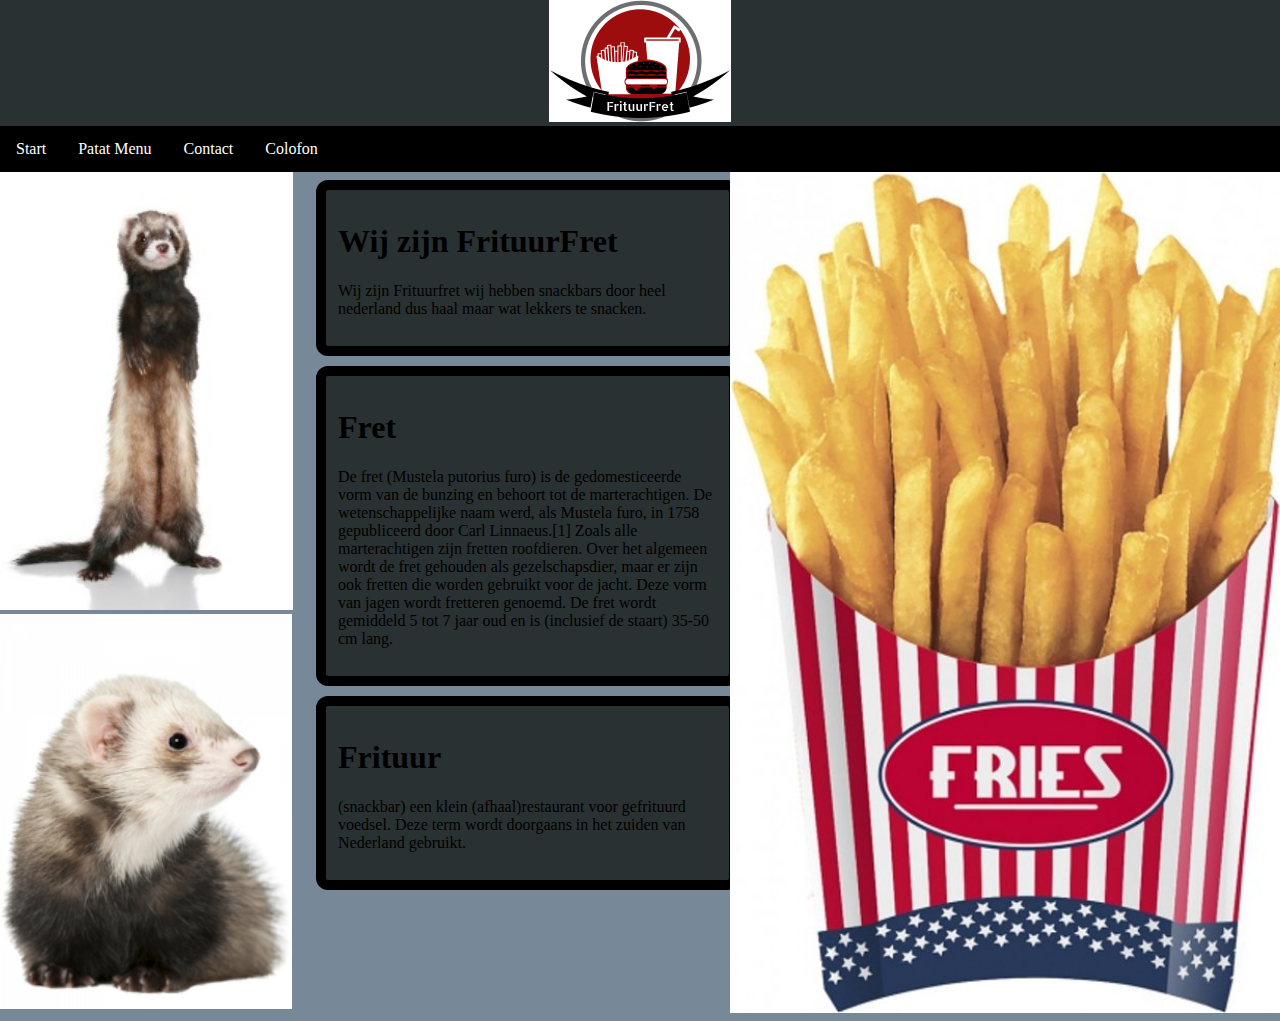
<file: index.html>
<!DOCTYPE html>
<html>
<head>
<title>Snackbar FrituurFret</title>
<link rel="stylesheet" type="text/css" href="design.css"/>
</head>
<body>
<div id="balk">
<img src="FrituurFret.jpg" alt="Frituurfred">

    <ul>
      <li><a href="index.html">Start</a></li>
      <li><a href="patat.html">Patat Menu</a></li>
      <li><a href="contact.html">Contact</a></li>
      <li><a href="colofon.html">Colofon</a></li>
    </ul>
</div>

<div id="container">

  <div id="plaatje2">
    <img src="fret.jpg" alt="Fret" style="width:auto;height:440px;">
    <img src="fret2.jpg" alt="Fret2" style="width:auto;height:395px;">
  </div>
    <div id="menu">
    </div>

    <div id="bericht">
        <div class="tekst">
            <h1>Wij zijn FrituurFret</h1>
            <p>Wij zijn Frituurfret wij hebben snackbars door heel nederland dus haal maar wat lekkers te snacken.</p>
        </div>
        <div class="tekst">
            <h1>Fret</h1>
            <p>De fret (Mustela putorius furo) is de gedomesticeerde vorm van de bunzing en behoort tot de marterachtigen. De wetenschappelijke naam werd, als Mustela furo, in 1758 gepubliceerd door Carl Linnaeus.[1] Zoals alle marterachtigen zijn fretten roofdieren. Over het algemeen wordt de fret gehouden als gezelschapsdier, maar er zijn ook fretten die worden gebruikt voor de jacht. Deze vorm van jagen wordt fretteren genoemd. De fret wordt gemiddeld 5 tot 7 jaar oud en is (inclusief de staart) 35-50 cm lang.</p>
        </div>
        <div class="tekst">
            <h1>Frituur</h1>
            <p>(snackbar) een klein (afhaal)restaurant voor gefrituurd voedsel. Deze term wordt doorgaans in het zuiden van Nederland gebruikt.</p>
        </div>
    </div>

    <div id="plaatje">
    <img src="patat2.jpg" alt="patat">
    </div>


</div>
</body>
</html>
</file>
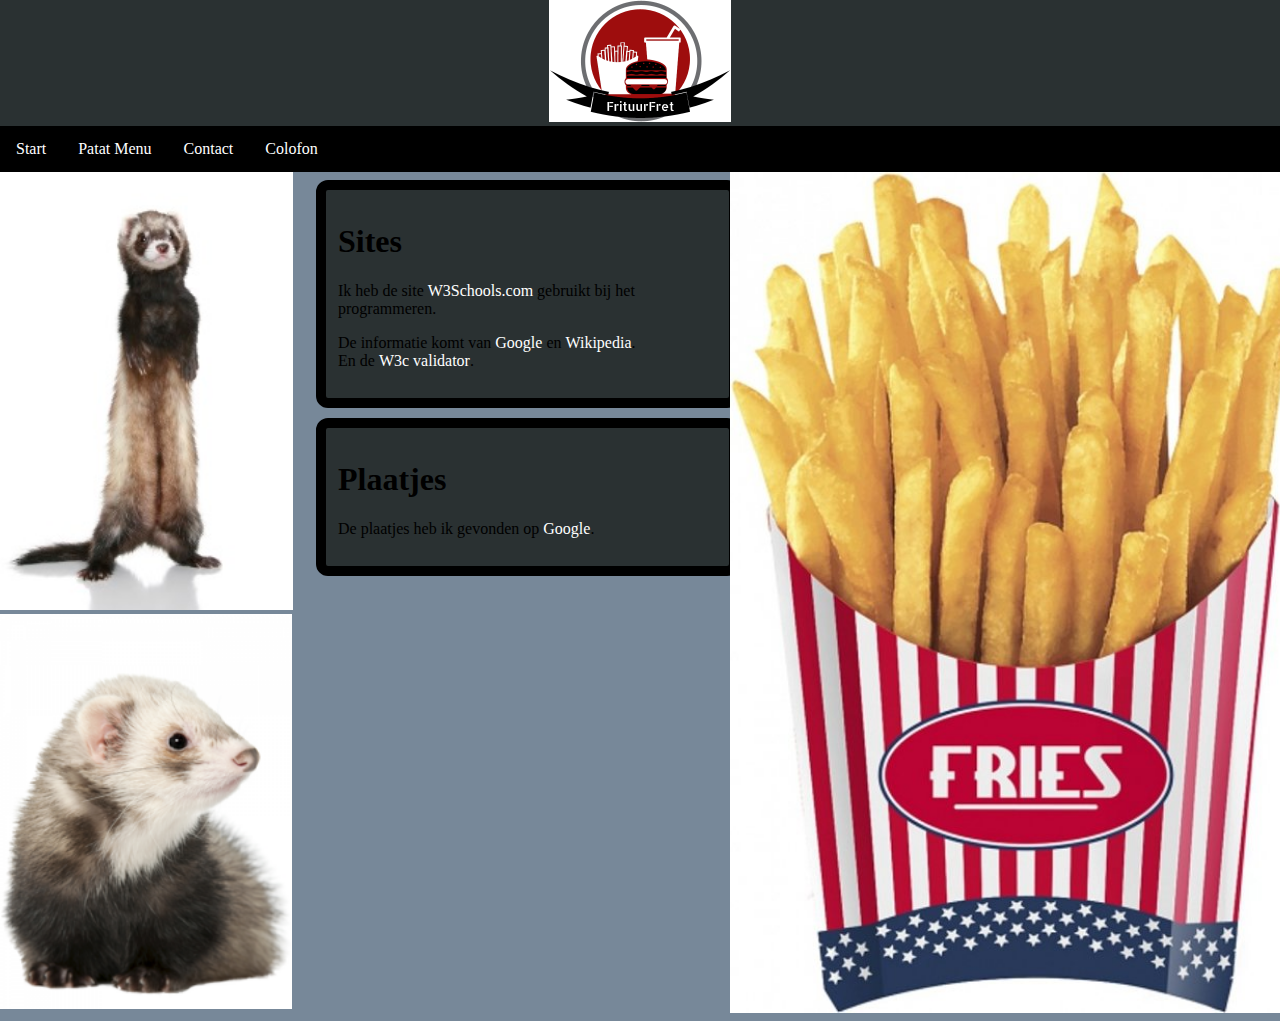
<file: colofon.html>
<!DOCTYPE html>
<html>
<head>
<title>Snackbar FrituurFret</title>
<link rel="stylesheet" type="text/css" href="design.css"/>
</head>
<body>
<div id="balk">
<img src="FrituurFret.jpg" alt="Frituurfred">

    <ul>
      <li><a href="index.html">Start</a></li>
      <li><a href="patat.html">Patat Menu</a></li>
      <li><a href="contact.html">Contact</a></li>
      <li><a href="colofon.html">Colofon</a></li>
    </ul>
</div>

<div id="container">
 
  <div id="plaatje2">
    <img src="fret.jpg" alt="Fret" style="width:auto;height:440px;">
    <img src="fret2.jpg" alt="Fret2" style="width:auto;height:395px;">
  </div>
    <div id="menu">
    </div>

    <div id="bericht">
        <div class="tekst">
            <h1>Sites</h1>
            <p>Ik heb de site <a href="https://www.w3schools.com/">W3Schools.com</a> gebruikt bij het programmeren.</p>
            <p>De informatie komt van <a href="https://www.google.com/">Google</a> en <a href="https://www.wikipedia.org/">Wikipedia</a>.<br>En de <a href="https://validator.w3.org/nu/?doc=https%3A%2F%2F154493.github.io%2Fhoi%2F.%2F">W3c validator</a>.</p>
        </div>
        <div class="tekst">
            <h1>Plaatjes</h1>
            <p>De plaatjes heb ik gevonden op <a href="https://www.google.com/">Google</a>.</p>
        </div>

    </div>

    <div id="plaatje">
    <img src="patat2.jpg" alt="Patat">
    </div>

</div>

</body>
</html>
</file>
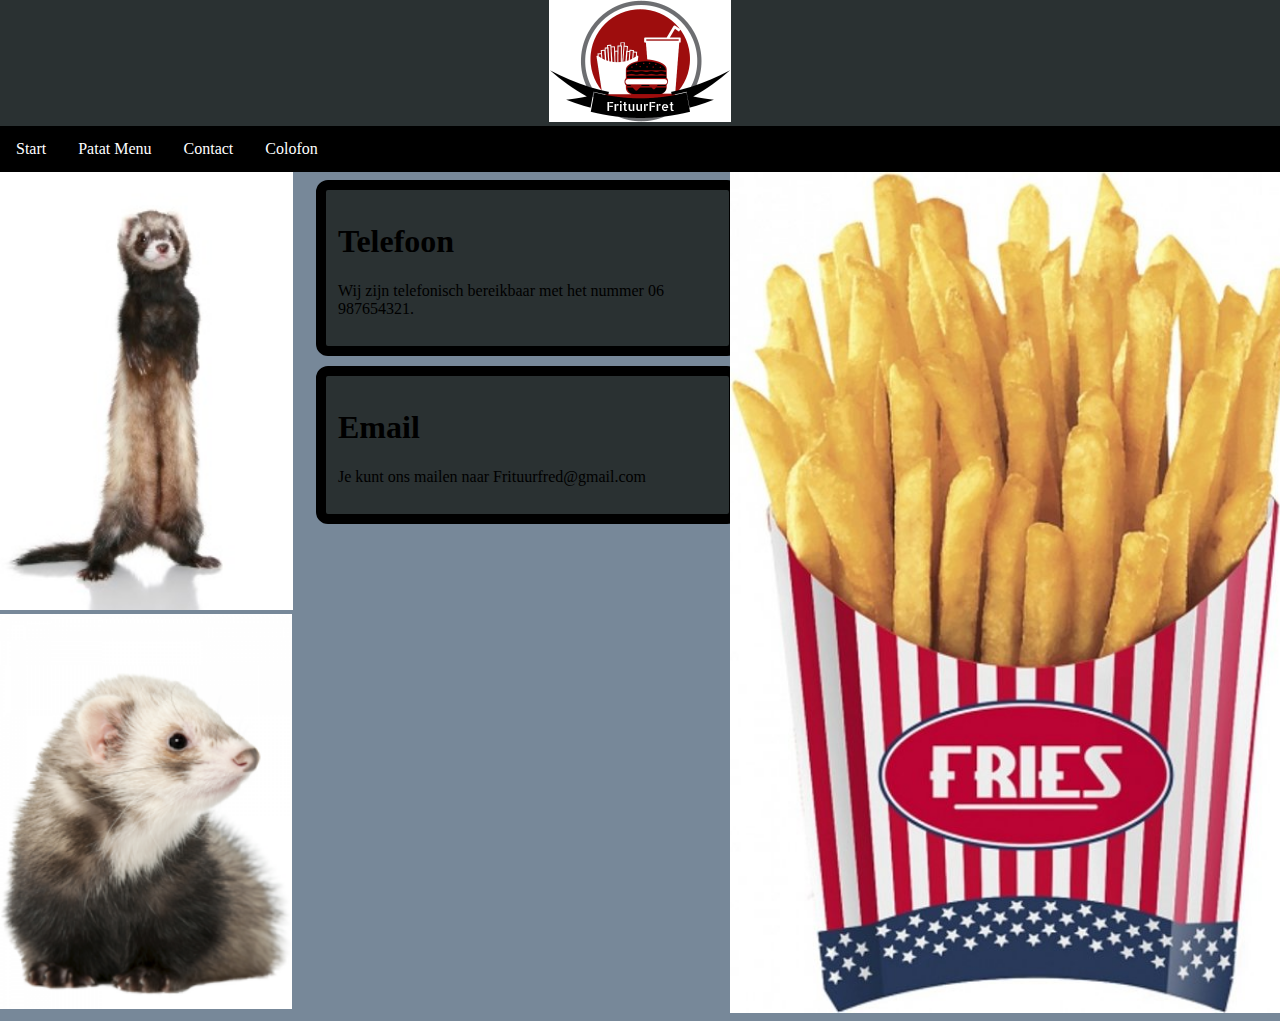
<file: contact.html>
<!DOCTYPE html>
<html>
<head>
<title>Snackbar FrituurFret</title>
<link rel="stylesheet" type="text/css" href="design.css"/>
</head>
<body>
<div id="balk">
<img src="FrituurFret.jpg" alt="Frituurfred">

    <ul>
      <li><a href="index.html">Start</a></li>
      <li><a href="patat.html">Patat Menu</a></li>
      <li><a href="contact.html">Contact</a></li>
      <li><a href="colofon.html">Colofon</a></li>
    </ul>
</div>

<div id="container">
 
  <div id="plaatje2">
    <img src="fret.jpg" alt="Fret" style="width:auto;height:440px;">
    <img src="fret2.jpg" alt="Fret2" style="width:auto;height:395px;">
  </div>
    <div id="menu">
    </div>

    <div id="bericht">
        <div class="tekst">
            <h1>Telefoon</h1>
            <p>Wij zijn telefonisch bereikbaar met het nummer 06 987654321.</p>
        </div>
        <div class="tekst">
            <h1>Email</h1>
            <p>Je kunt ons mailen naar Frituurfred@gmail.com</p>
        </div>        
    </div>

    <div id="plaatje">
    <img src="patat2.jpg" alt="Patat">
    </div>

</div>

</body>
</html>
</file>
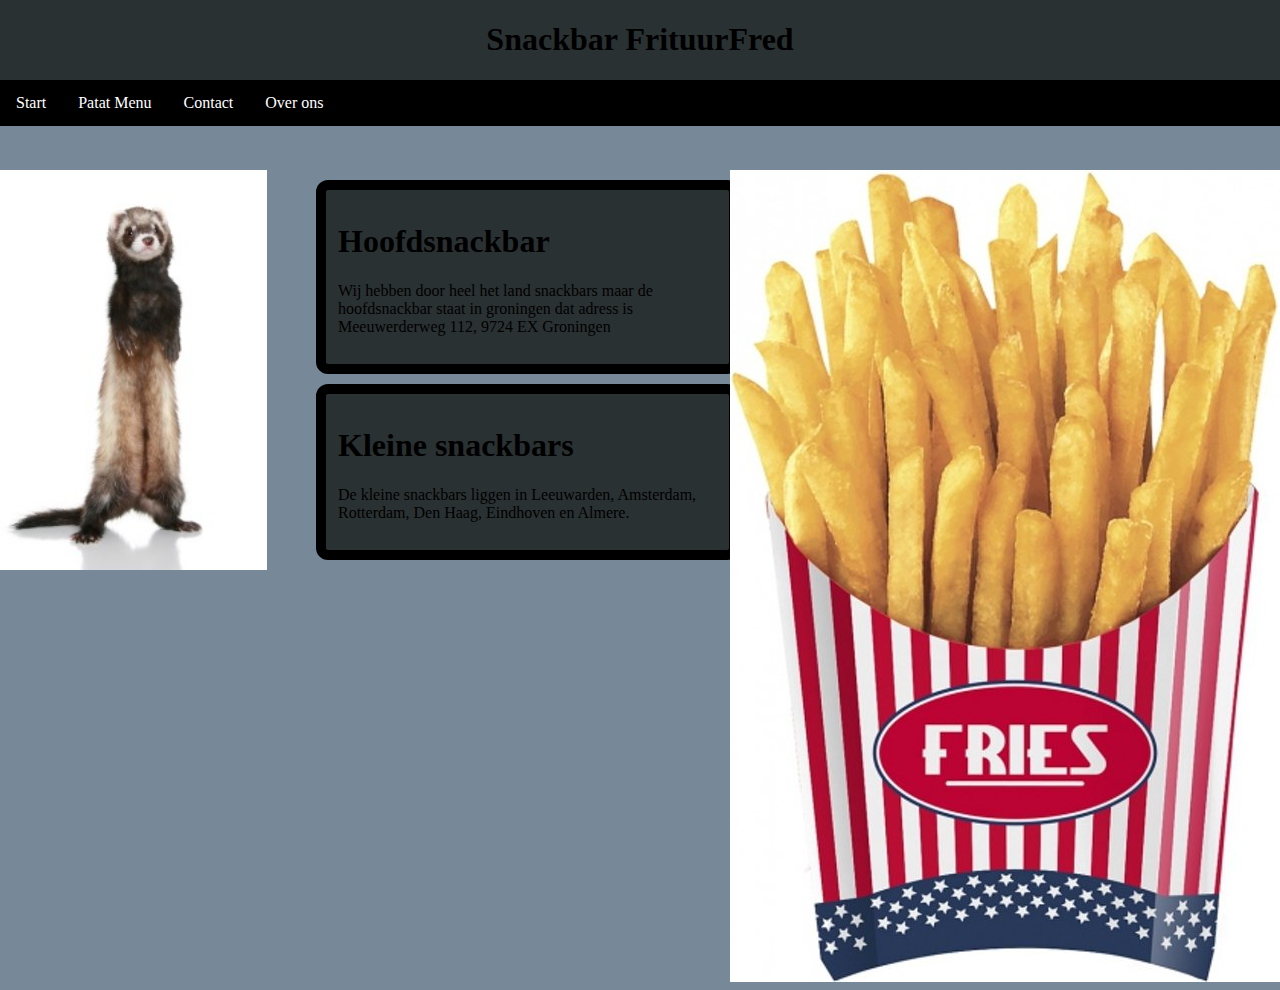
<file: over.html>
<!DOCTYPE html>
<html>
<head>
<title>Snackbar FrituurFred</title>
<link rel="stylesheet" type="text/css" href="design.css"/>
</head>
<body>
<div id="balk">
<h1>Snackbar FrituurFred</h1>

    <ul>
      <li><a href="index.html">Start</a></li>
      <li><a href="patat.html">Patat Menu</a></li>
      <li><a href="contact.html">Contact</a></li>
      <li><a href="over.html">Over ons</a></li>
    </ul>
</div>

<div id="container">
 
  <div id="plaatje2">
    <img src="fret.jpg" style="width:auto;height:400px;";>
  </div>
    <div id="menu">
    </div>

    <div id="bericht">
        <div class="tekst";>
            <h1>Hoofdsnackbar</h1>
            <p>Wij hebben door heel het land snackbars maar de hoofdsnackbar staat in groningen dat adress is Meeuwerderweg 112, 9724 EX Groningen</p>
        </div>
        <div class="tekst";>
            <h1>Kleine snackbars</h1>
            <p>De kleine snackbars liggen in Leeuwarden, Amsterdam, Rotterdam, Den Haag, Eindhoven en Almere.</p>
        </div>

    </div>

    <div id="plaatje">
    <img src="patat2.jpg">
    </div>

</div>

</body>
</html>
</file>
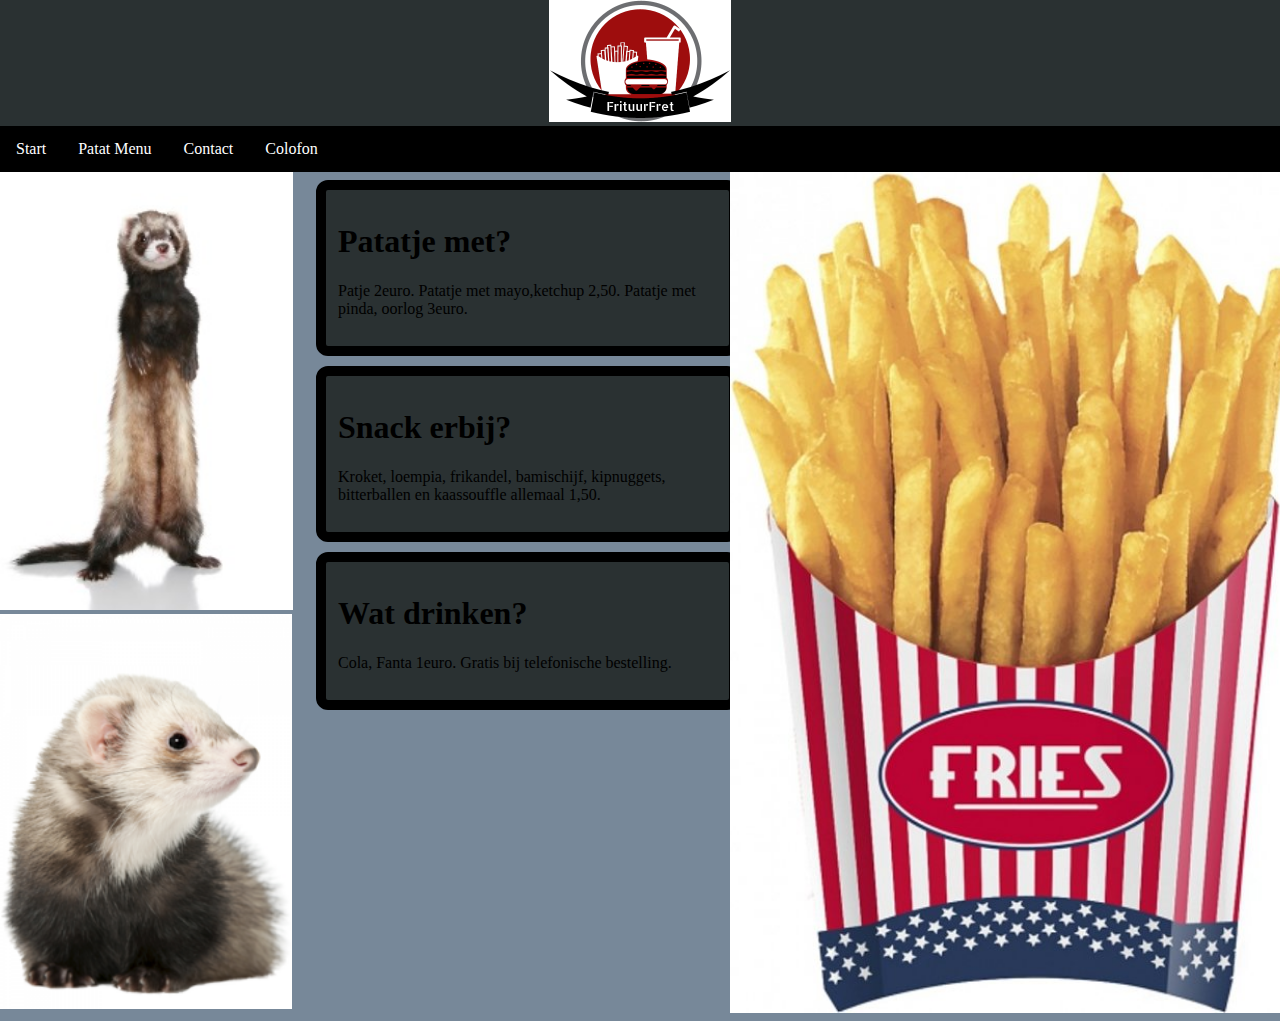
<file: patat.html>
<!DOCTYPE html>
<html>
<head>
<title>Snackbar FrituurFret</title>
<link rel="stylesheet" type="text/css" href="design.css"/>
</head>
<body>
<div id="balk">
<img src="FrituurFret.jpg" alt="FrituurFret">

    <ul>
      <li><a href="index.html">Start</a></li>
      <li><a href="patat.html">Patat Menu</a></li>
      <li><a href="contact.html">Contact</a></li>
      <li><a href="colofon.html">Colofon</a></li>
    </ul>
</div>

<div id="container">
 
  <div id="plaatje2">
    <img src="fret.jpg" alt="Fret" style="width:auto;height:440px;">
    <img src="fret2.jpg" alt="fret2" style="width:auto;height:395px;">
  </div>
    <div id="menu">
    </div>

    <div id="bericht">
        <div class="tekst">
            <h1>Patatje met?</h1>
            <p>Patje 2euro. Patatje met mayo,ketchup 2,50. Patatje met pinda, oorlog 3euro.</p>
        </div>
         <div class="tekst">
            <h1>Snack erbij?</h1>
            <p>Kroket, loempia, frikandel, bamischijf, kipnuggets, bitterballen en kaassouffle allemaal 1,50.</p>
         </div>
        <div class="tekst">
            <h1>Wat drinken?</h1>
            <p>Cola, Fanta 1euro. Gratis bij telefonische bestelling.</p>
        </div>
    </div>

    <div id="plaatje">
    <img src="patat2.jpg" alt="Patat">
    </div>

</div>

</body>
</html>
</file>
<file: design.css>
body{
    background-color: lightslategrey;
    margin-left: 0px;
    margin-right: 0px;
    margin-top: 170px;
}
#balk {
    background-color: rgb(42, 49, 50);
    text-align: center;
    position: fixed;
    top: 0px;
    width: 100%; 
}

.h1{
    font-size: 23px;
}

.h2{
  font-size: 6px;
}

ul {
  list-style-type: none;
  margin: 0;
  padding: 0;
  overflow: hidden;
  background-color: black;
}

li {
  float: left;
}

li a {
  display: block;
  color: white;
  text-align: center;
  padding: 14px 16px;
  text-decoration: none;
}


#container {
    display: flex;
    margin-top: 120px;
}

#bericht {
    width: 100%;
    height: 100%;
}
#plaatje {
    display: flex;
}
#plaatje2 {
    width: 20%;
    height: 100%;
    margin-bottom: 0px;
}
.tekst {
    background-color: rgb(42, 49, 50);
    border: 10px solid black;
    border-radius: 12px;
    width: 80%;
    margin: 10px;
    padding: 12px;
    margin-left: 60px;
}

.htmlbody {
    margin-top: 400px;
}

a:link, a:visited {
  color: white;
  text-decoration: none;
  display: inline-block;
}

a:hover, a:active {
  background-color: red;
}
</file>
